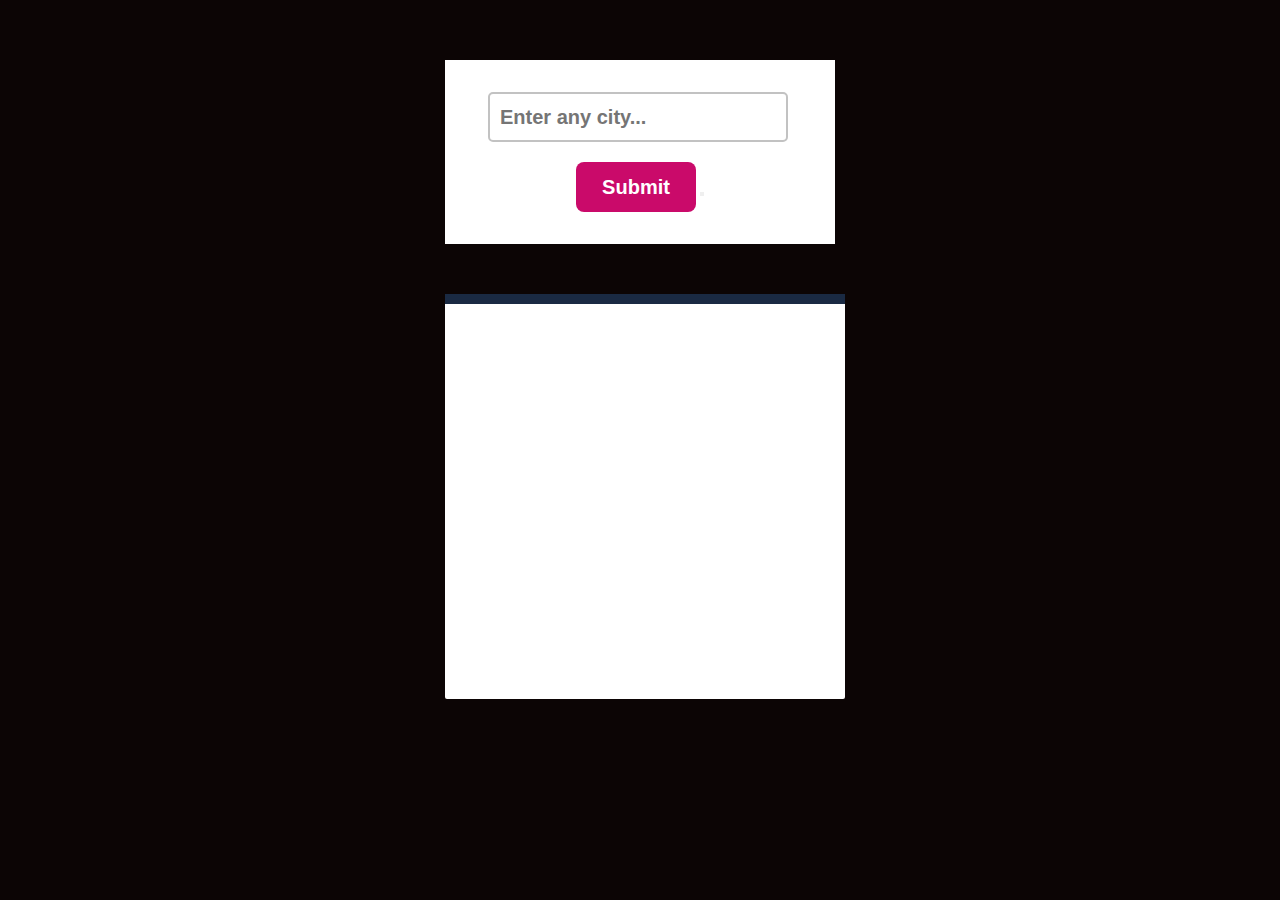
<file: Pinnacle-labs_2024--Weather Dashboard/index.html>
<!DOCTYPE html>
<html lang="en">

<head>
    <meta charset="UTF-8">
    <meta http-equiv="X-UA-Compatible" content="IE=edge">
    <meta name="viewport" content="width=device-width, initial-scale=1.0">
    <title>Weather Dashboard</title>
    <link rel="stylesheet" href="style.css">
</head>

<body>
    <div class="container-fluid">



        <section class="main">



        <section class="inputs">
            <input type="text" placeholder="Enter any city..." id="cityinput">
            <input type="submit" value="Submit" id="add">
        <button placeholder="submit" id="add"></button>
        </section>

 
        <section class="display">
            <div class="wrapper">
                <h2 id="cityoutput"></h2>
                <p id="description"></p>
                <p id="temp"></p>
                <p id="wind"></p>

            </div>
        </section>
        </section>

</div>


    <script src="script.js"></script>
</body>

</html>
</file>
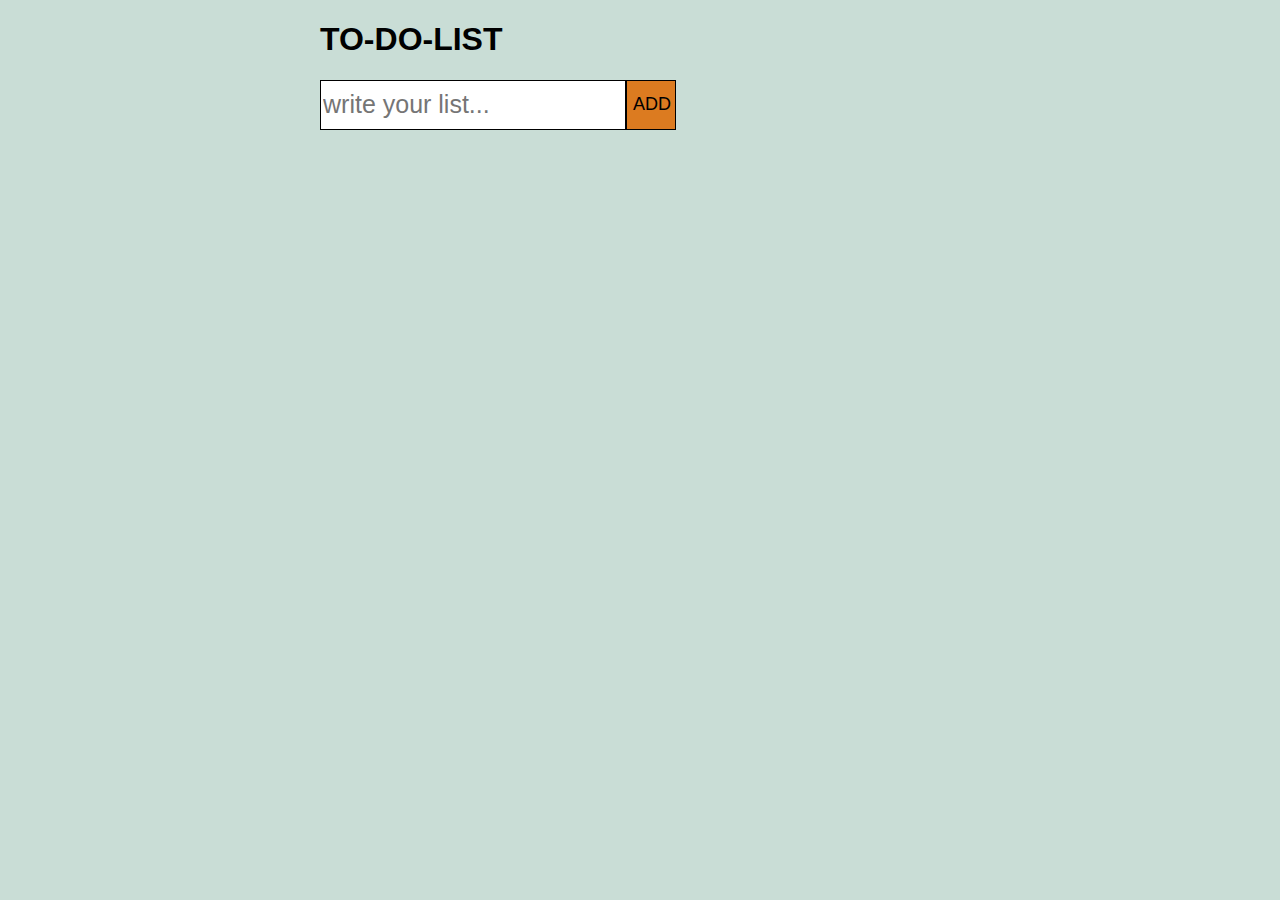
<file: To-Do-List/index.html>
<!DOCTYPE html>
<html lang="en">
<head>
    <meta charset="UTF-8">
    <meta name="viewport" content="width=device-width, initial-scale=1.0">
    <title>TO-DO-LIST</title>
    <link rel="stylesheet" href="style.css">
</head>
<body>
    <h1>TO-DO-LIST</h1>
    <div class="container">
        <input type="text" id="inputField" placeholder="write your list..."><button id="btn">ADD</button>
        <div class="to-dos" id="todoContainer">

        </div>
    </div>
    
</body>
<script src="script.js"></script>
</html>
</file>
<file: Pinnacle-labs_2024--Weather Dashboard/style.css>
* {
    margin: 0;
    padding: 0;
    box-sizing: border-box;
}
body{
    background: #0c0505;
}

/* --------------------background */
.container-fluid{
 width: 410px;
 margin: 50px auto;
 padding: 10px;

}


.inputs {
    padding: 2rem 0 2rem 0;
    text-align: center;
    justify-content: center;
    background: white;

}

.inputs input[type="text"] {
    height: 50px;
    width: 300px;
    background: #212121;
    font-weight: bold;
    font-size: 20px;
    padding: 10px;
    border: none;
    background-color: transparent;
    border: 2px solid #c2c2c2;
    border-radius: 5px;
    margin-right:4px ;

}
.inputs input[type="submit"] {
    height: 50px;
    width:120px;
    background: #ca0a6a;
    font-weight: bold;
    color: white;
    font-size: 20px;
    margin-top: 20px;
    border: none;
    border-radius: 8px;
}

/* -------------------------------display */
.display {
    text-align: center;
    width: 400px;
    color: #16a864;
}
.wrapper {
    margin: 0 9rem;

    background-color: white;
    height: 45vh;
    margin: 50px auto;
    border-radius: 2px;
}

.wrapper h2{
    padding: 5px 0;
    text-align: center;
    background: #1a2a43;
    color: white;
    font-family: sans-serif;
  }
  .wrapper p{
    margin:20px 50px;
    margin-right: 20px;
    text-align: left;
    color: #04214c;
    font-size:23px;
  }

  .wrapper h2 span{
    font-size: 26px;
    color: #9beefb;
  }
    .wrapper p span{
    color: #90006e;
    font-size: 25px;
  }
</file>
<file: To-Do-List/style.css>
body{
    margin: 0 auto;
    width: 50%;
    font-family: Arial, Helvetica, sans-serif;
    background-color: rgb(201, 221, 214);
}

.container{
    width: 360px;
  
    
}
#inputField{
   
    width: 300px;
    height: 46px;
    border: 1px solid black;
    font-size: 25px;
    outline: none;
    vertical-align: middle;
    
}
#btn{
    
    background-color: rgb(220, 123, 32);
    height: 50px;
    width: 50px;
    vertical-align: middle;
    border: 1px solid black;
    font-size: 18px;
}
.to-dos{
    margin-top: 25px;
}
.paragraph-styling{
    margin: 0;
    cursor: pointer;
    font-size: 25px;
}
</file>
